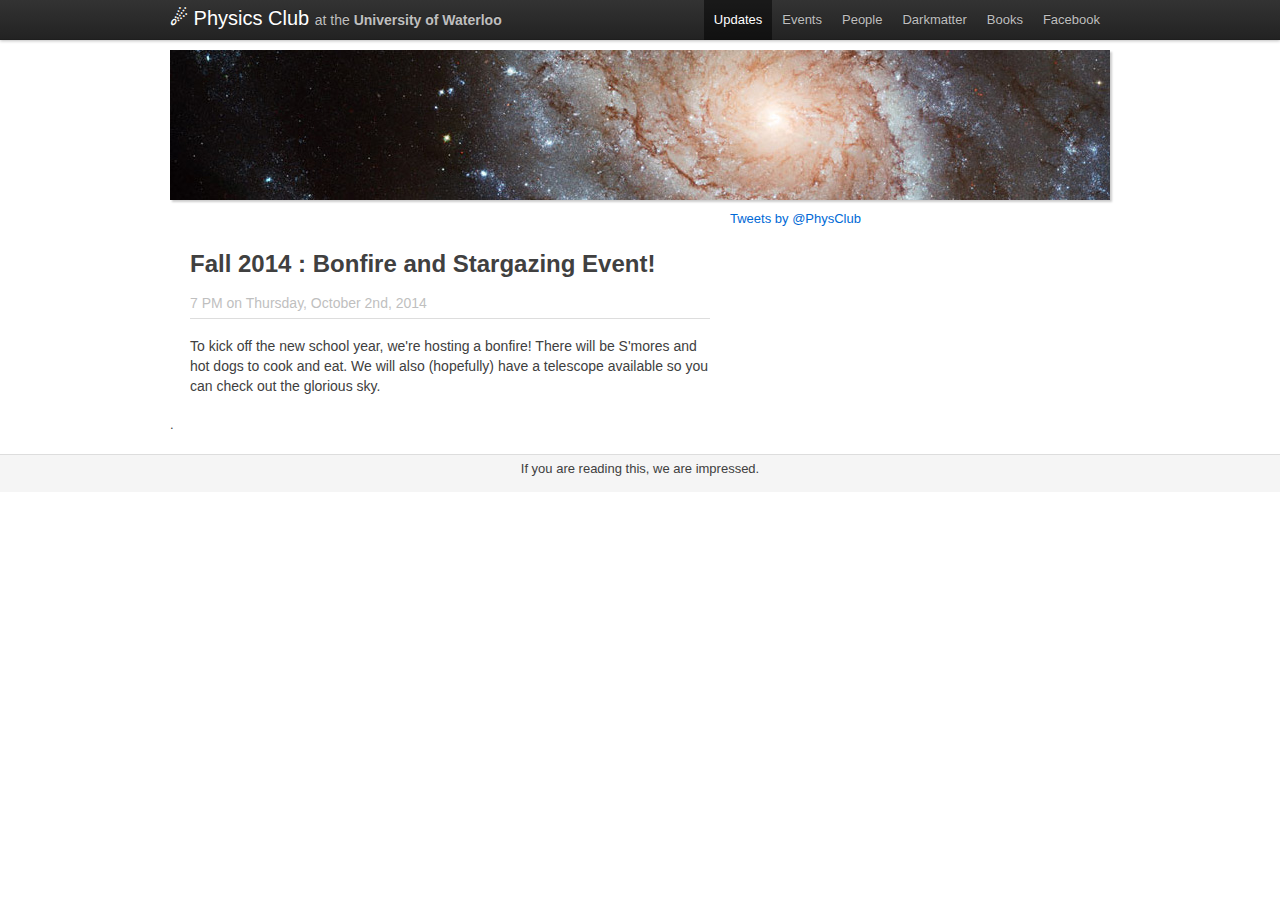
<file: index.html>
<!DOCTYPE html>
<html id="physclub">
  <head>
    <title>Updates - Physics Club at the University of Waterloo</title>
    <link rel="stylesheet" href="/css/bootstrap-1.3.0.min.css">
    <link rel="stylesheet" href="/css/styles.css">
    <link rel="shortcut icon" href="/img/favicon.ico" />
    <script type="text/javascript" src="/js/jquery-1.6.4.min.js"></script>
  </head>

<body>

<!-- navbar -->
<div class="topbar-wrapper" style="z-index: 5;">
  <div class="topbar" id="topbar"><!-- id used for overriding bootstrap -->
    <div class="topbar-inner">
      <div class="container">
        <h3><a href="/"><strong>&#9732;</strong> Physics Club <small>at the <strong>University of Waterloo</strong></small></a></h3>
        <ul class="nav secondary-nav">
          <li class="active"><a href="/">Updates</a></li>
          <!--<li><a href="/about/">About</a></li>-->
          <li><a href="/events/">Events</a></li>
          <li><a href="/people/">People</a></li>
          <li><a href="/darkmatter/">Darkmatter</a></li>
          <li><a href="/books/">Books</a></li>
          <li><a href="https://www.facebook.com/groups/physclub/">Facebook</a></li>
        </ul>
      </div>
    </div>
  </div>
</div>

<div class="container">
  
  <div class="row">
    <div class="span16 columns imageheader">
      <img src="/img/galaxy.jpg" alt="Pinwheel Galaxy (European Space Agency &amp; NASA)" title="Pinwheel Galaxy (European Space Agency &amp; NASA)">
    </div>
  </div>

  <style>
    .container-fluid {
    padding-left:0;
    }
  </style>

  <div class="container-fluid fill">
    <div class="row-fluid">
      <div class="span9">


        <!-- THE FOLLOWING IS A POST TEMPLATE. -->
        <!--
        <div class="post">
          <div class="page-header">
            <br>
            <br>
            <h2>EVENT HEADER GOES HERE!</h2>
            <h2><small>DATE/TIME GOES HERE</small></h2>
          </div>

          <p style="padding-left:25px;">POSSIBLE IMAGE GOES HERE</p>
          <p>Other content goes here.</p>
        </div>
        -->


        <div class="post">
          <div class="page-header">
            <br><br>
            <h2>Fall 2014 : Bonfire and Stargazing Event!</h2>
            <h2><small>7 PM on Thursday, October 2nd, 2014</small></h2>
          </div>

          <!-- <p style='padding-left:25px;'>
            <a href='https://docs.google.com/forms/d/1v7NlEkmEVMEsaqzb4LJeN2y-3wUwyMX9uUUtzXEDrg0/viewform'>
            <img src='/img/jurassic.jpg'></a>
          </p> -->

          <p>
            To kick off the new school year, we're hosting a bonfire! There will be S'mores and hot dogs to cook and eat.
            We will also (hopefully) have a telescope available so you can check out the glorious sky.
          </p>
        </div> <!-- end post -->

      </div> <!-- end posts column -->



      <!-- Main hero unit for a primary marketing message or call to action (Twitter shit)-->
      <div class="span6">
        <a class="twitter-timeline" data-dnt=true href="https://twitter.com/PhysClub" data-widget-id="248150219085185024">Tweets by @PhysClub</a>
        <script>!function(d,s,id){var js,fjs=d.getElementsByTagName(s)[0];if(!d.getElementById(id)){js=d.createElement(s);js.id=id;js.src="//platform.twitter.com/widgets.js";fjs.parentNode.insertBefore(js,fjs);}}(document,"script","twitter-wjs");</script>
      </div>
    </div>
  <!-- // End Content -->

  </div>.
</div>
    
<div id="footer">
  <p>If you are reading this, we are impressed.</p>
</div>


</body>
</html>
</file>
<file: css/styles.css>
#physclub html, #physclub body {
  height: 100%;
  margin: 0;
}
#physclub body {
  padding-top: 50px;
}
#physclub #footer {
  text-align: center;
/*  width: 100%;
  position: fixed; */
  bottom: 0;
  background-color: #f5f5f5;
  border-top: 1px #DDD solid;
  padding: 5px;
}
#physclub #topbar {
  position: absolute;
}
#physclub #footer ul {
  margin-left: 0;
}
#physclub ul li {
  color: #404040;
}
#physclub #footer a ul li{
  list-style-type: none;
  display: inline;
  margin: 0 5px;
}
#physclub .imageheader {
  display: block;
  height: 150px;
  -moz-box-shadow: 2px 2px 2px #ccc;
  -webkit-box-shadow: 2px 2px 2px #ccc;
  box-shadow: 2px 2px 2px #ccc;
  margin-bottom: 10px;
}
#physclub .post {
  margin-bottom: 20px;
}
#physclub .post p {
  font-size: 14px;
  line-height: 20px;
}
#physclub .thumbnail {
  padding: 3px;
  border-radius: 2px;
  border: 1px solid #AAA;
  width: 210px;
  height: 272px;
}
#physclub .person {
  margin-bottom: 10px;
}
#physclub .person h1 {
  margin-bottom: 0;
}
#physclub .container, #physclub .row.event {
  margin-bottom: 20px;  
}
</file>
